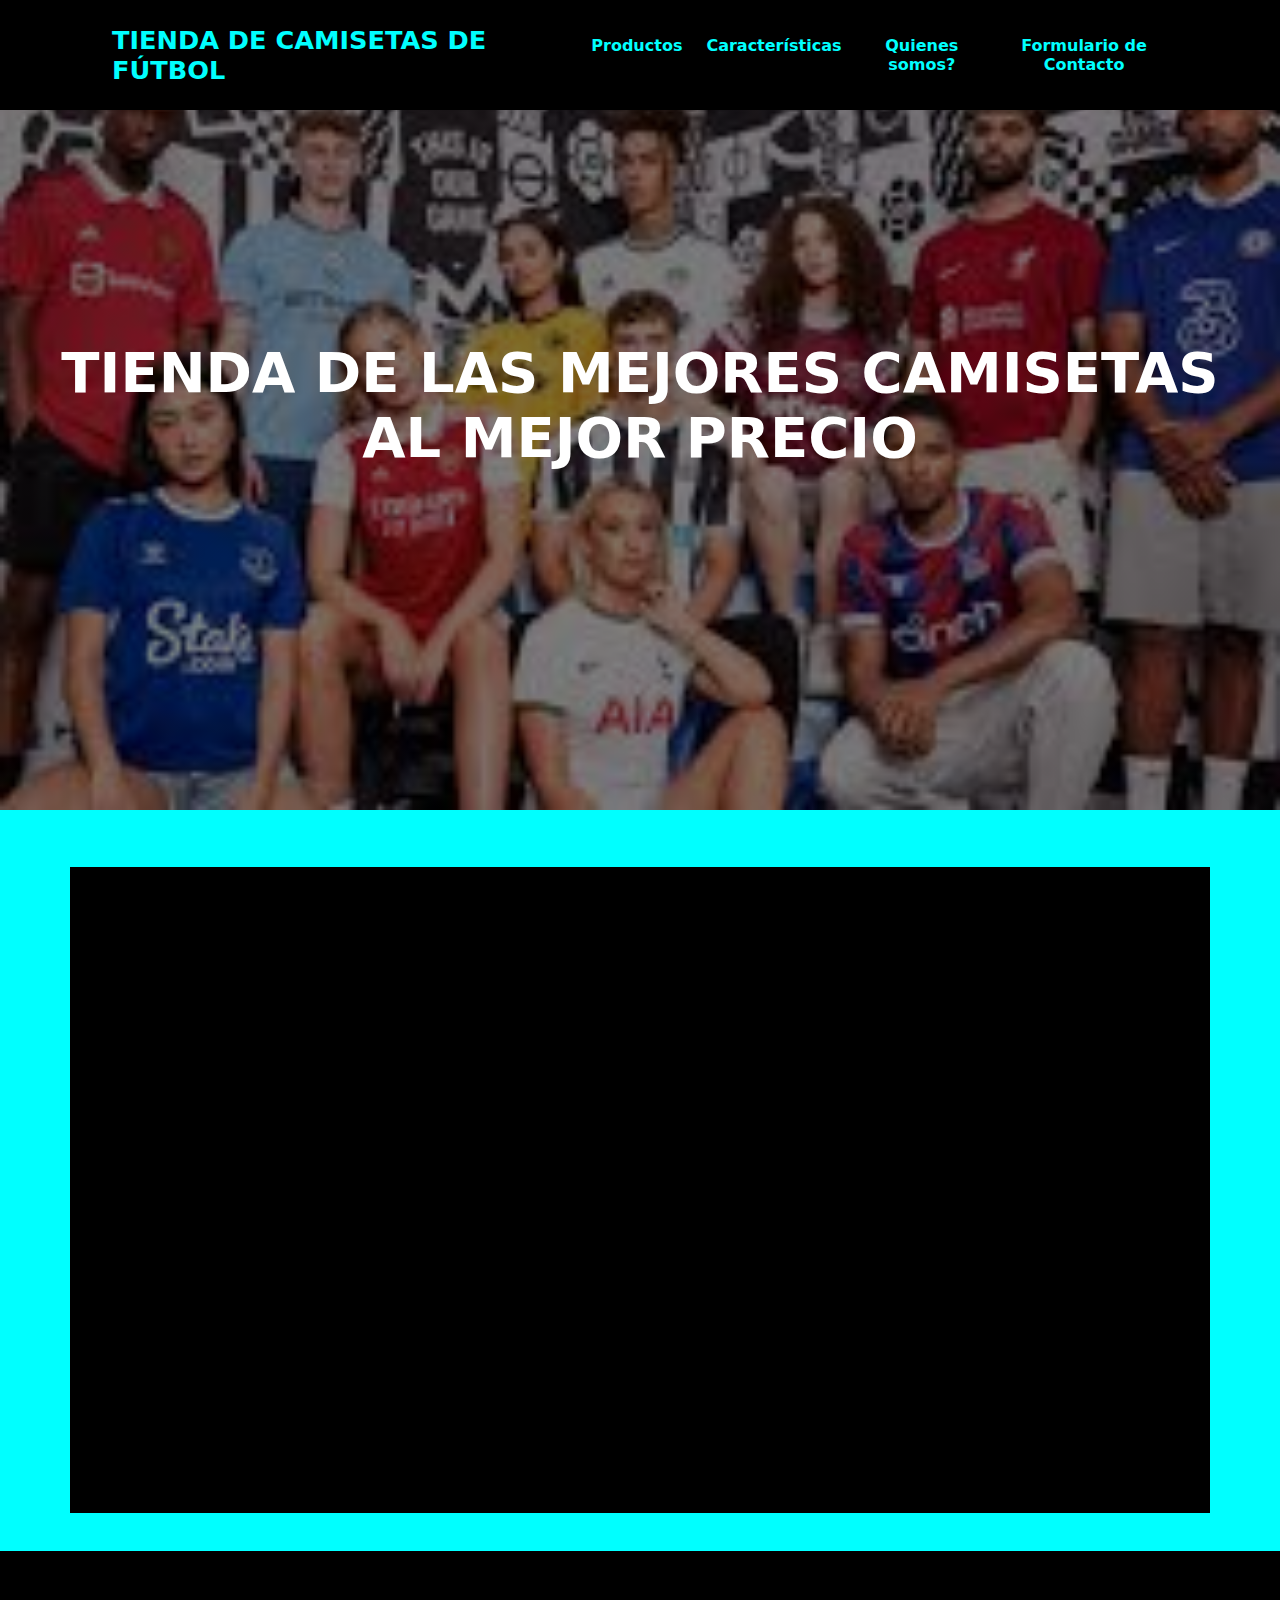
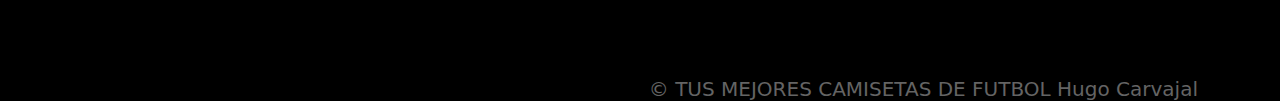
<file: index.html>
<!DOCTYPE html>
<html lang="es">
<head>
    <meta charset="UTF-8">
    <title>TIENDA DE CAMISETAS DE FÚTBOL</title>
    <link rel="stylesheet" href="styles.css">
    <link rel="shortcut icon" type="image/x-icon" href="img/logo1.ico">
    <link rel="stylesheet" href="css/bootstrap-grid.css">
</head>
<body>
    <header>
        <div class="container">
            <p class="logo">TIENDA DE CAMISETAS DE FÚTBOL</p>
            <nav>
                <a href="pages/producto.html">Productos</a>
                <a href="#caracteristicas">Características</a>
                <a href="pages/quiensomos.html">Quienes somos?</a>
                <a href="pages/formulario.html">Formulario de Contacto</a>
            </nav>
        </div>
    </header>
    <section id="presentacion">
        <h1>TIENDA DE LAS MEJORES CAMISETAS <br> AL MEJOR PRECIO</h1>
    </section>
    <br><br><br>

    <section id="caracteristicas">
        <div class="container">
             <ul class="animated-list">
                <li class="list-item">👍 Envios Contrarembolso</li>
                <li class="list-item">👍 Mejores Precios</li>
                <li class="list-item">👍 Atención al cliente las 24 horas del dia </li>
                <li class="list-item">👍 El mejor tejeido del mercado</li>
                <li class="list-item">👍 Podrás personalizar tu camiseta a tu manera</li>
                <li class="list-item">👍 Disponemos de todos los paises</li>
            </ul>
        </div>
    </section>
    <br><br>

    <footer>
        <div class="container">
            <p>&copy; TUS MEJORES CAMISETAS DE FUTBOL Hugo Carvajal</p>
        </div>
    </footer>

</body>
</html>
</file>
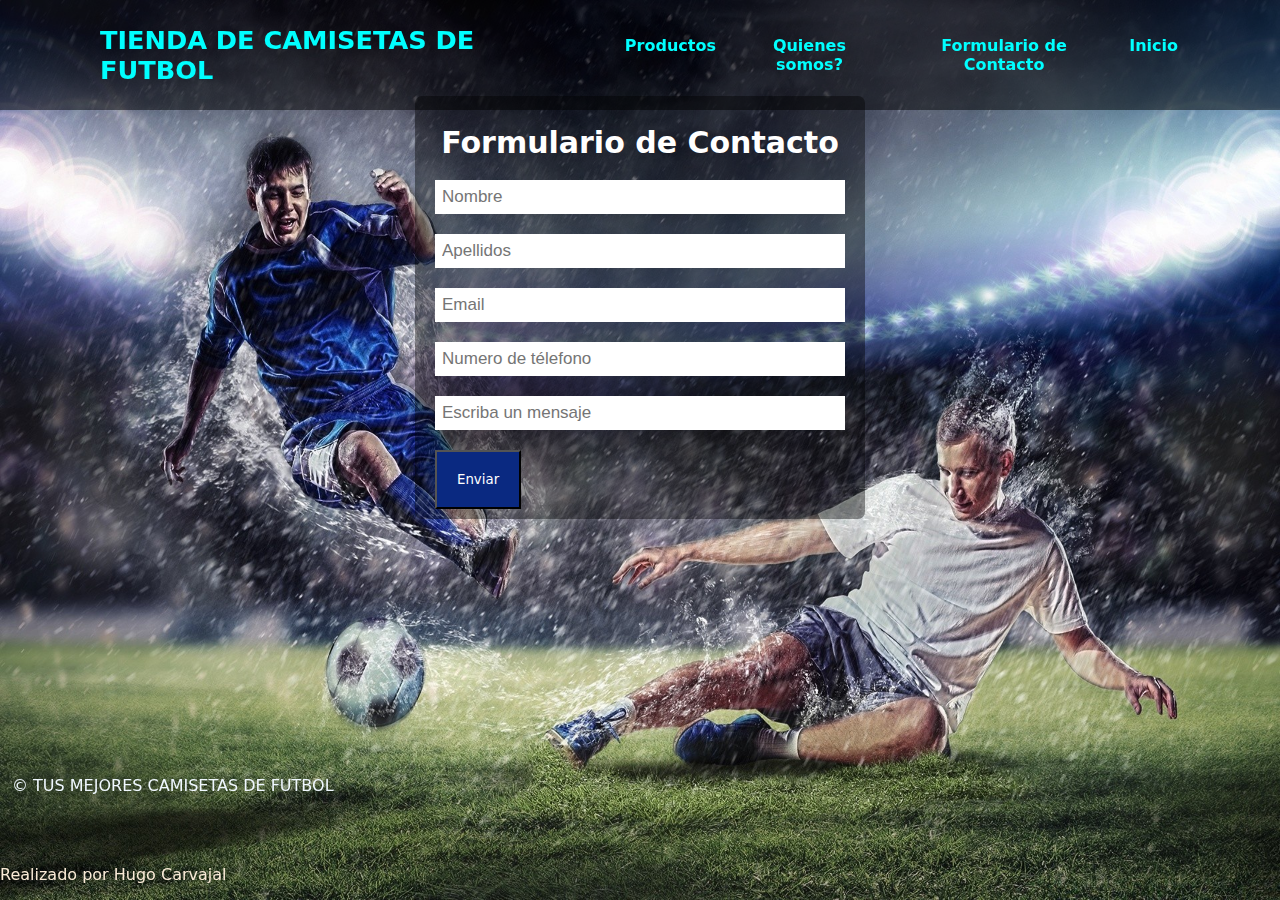
<file: pages/formulario.html>
<!DOCTYPE html>
<html lang="es">
    <head>
        <meta charset="UTF-8">
        <meta name="viewport" content="width=device-width, initial-scale=1.0">
        <title>FORMULARIO DE COMPRA</title>
        <link rel="stylesheet" href="../css1/pedidos.css">
        <link rel="shortcut icon" type="image/x-icon" href="../img/logo1.ico">
        <link rel="stylesheet" href="../css/bootstrap-grid.css">
    </head>
    <body>
        <header>
            <div class="container">
                <p class="logo">TIENDA DE CAMISETAS DE FUTBOL</p>
                <nav>
                    <a href="../pages/producto.html">Productos</a>
                    <a href="../pages/quiensomos.html">Quienes somos?</a>
                    <a href="../pages/formulario.html">Formulario de Contacto</a>
                    <a href="../index.html">Inicio</a>
                </nav>
            </div>
        </header>
        <br><br><br><br>
        <form id="contactForm">
            <br>
            <h2>Formulario de Contacto</h2>
            <input type="text" id="nombre" name="nombre" placeholder="Nombre" required>
            <input type="text" id="apellidos" name="apellidos" placeholder="Apellidos" required>
            <input type="email" id="email" name="email" placeholder="Email" required>
            <input type="tel" id="telefono" name="telefono" pattern="[0-9]+" placeholder="Numero de télefono" required title="Ingrese solo números">
            <input type="text" name="mensaje" placeholder="Escriba un mensaje">
            <button type="submit">Enviar</button>
        </form>
        
        <script src="../js1/form.js"></script>

        <footer>
            <div class="container">
                <p>&copy; TUS MEJORES CAMISETAS DE FUTBOL</p>
            </div>
            <BR></BR>
            <p> Realizado por Hugo Carvajal </p>
        </footer>
    </body>

</html>
</file>
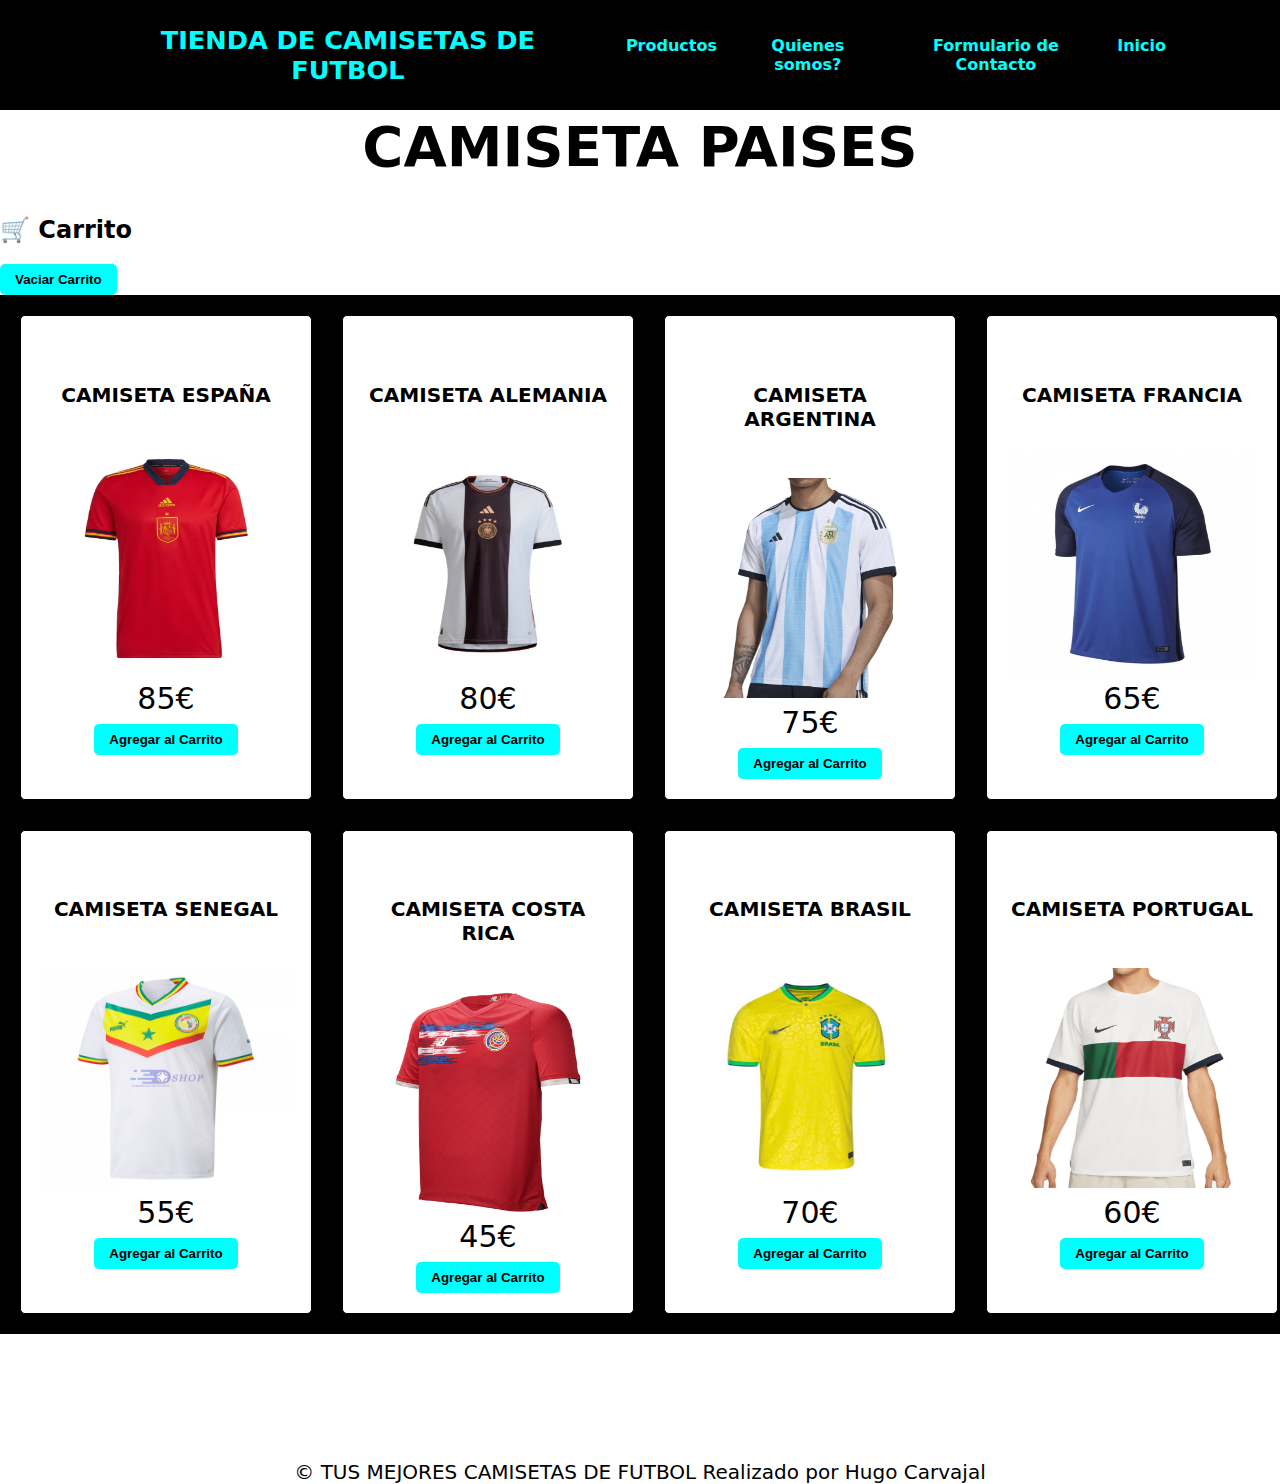
<file: pages/producto.html>
<!DOCTYPE html>
<html lang="es">
<head>
    <meta charset="UTF-8">
    <meta name="viewport" content="width=device-width, initial-scale=1.0">
    <title>VENTA DE CAMISETAS DE PAISES</title>
    <link rel="stylesheet" href="../css1/carrito.css">
    <link rel="shortcut icon" type="image/x-icon" href="../img/logo1.ico">
    <link rel="stylesheet" href="../css/bootstrap-grid.css">
</head>
<body>
    <header>
        <div class="container">
            <p class="logo">TIENDA DE CAMISETAS DE FUTBOL</p>
            <nav> 
                <a href="../pages/producto.html">Productos</a>
                <a href="../pages/quiensomos.html">Quienes somos?</a>
                <a href="../pages/formulario.html">Formulario de Contacto</a>
                <a href="../index.html">Inicio</a>
            </nav>
        </div>
    </header>
    <br><br><br><br>
    <h1>CAMISETA PAISES</h1>
        <section id="carrito">
            <h2>🛒 Carrito</h2>
            <div id="itemsCarrito"></div>
            <button onclick="vaciarCarrito()">Vaciar Carrito</button>
        </section>
        <div class="grid-container"> 
            <div class="producto" id="producto1">
                <h6>CAMISETA ESPAÑA</h6>
                    <div class="img-container">
                    <img src="../img/españa.jpg" alt=""><br>
                    </div>
                <h7>85€</h7><br>
                <button onclick="agregarAlCarrito('Camiseta de España', 85)">Agregar al Carrito</button>
            </div>

            <div class="producto" id="producto2">
                <h6>CAMISETA ALEMANIA</h6>
                    <div class="img-container">
                    <img src="../img/alemania.jpg" alt=""><br>
                    </div>
                <h7>80€</h7><br>
                <button onclick="agregarAlCarrito('Camiseta de Alemania', 80)">Agregar al Carrito</button>
            </div>

            <div class="producto" id="producto3">
                <h6>CAMISETA ARGENTINA</h6>
                    <div class="img-container">
                    <img src="../img/argentina.jpg" alt=""><br>
                    </div>
                <h7>75€</h7><br>
                <button onclick="agregarAlCarrito('Camiseta de Argentina', 75)">Agregar al Carrito</button>
            </div>
          
            <div class="producto" id="producto4">
                <h6>CAMISETA FRANCIA</h6>
                    <div class="img-container">
                    <img src="../img/francia.jpg" alt=""><br>
                    </div> 
                <h7>65€</h7><br>
                <button onclick="agregarAlCarrito('Camiseta de Francia', 65)">Agregar al Carrito</button>
            </div>

            <div class="producto" id="producto5">
                <h6>CAMISETA SENEGAL</h6>
                    <div class="img-container">
                    <img src="../img/senegal.jpg" alt=""><br>
                    </div>
                <h7>55€</h7><br>
                <button onclick="agregarAlCarrito('Camiseta de Senegal', 55)">Agregar al Carrito</button>
            </div>

            <div class="producto" id="producto6">
                <h6>CAMISETA COSTA RICA</h6>
                    <div class="img-container">
                    <img src="../img/costa-rica.jpg" alt=""><br>
                    </div>
                <h7>45€</h7><br>
                <button onclick="agregarAlCarrito('Camiseta de Costa Rica', 45)">Agregar al Carrito</button>
            </div>

            <div class="producto" id="producto7">
                <h6>CAMISETA BRASIL</h6>
                <div class="img-container">
                    <img src="../img/brasil.jpg" alt=""><br>
                    </div>
                <h7>70€</h7><br>
                <button onclick="agregarAlCarrito('Camiseta de Brasil', 55)">Agregar al Carrito</button>
            </div>

            <div class="producto" id="producto8">
                <h6>CAMISETA PORTUGAL</h6>
                <div class="img-container">
                    <img src="../img/portugal.jpg" alt=""><br>
                    </div>
                <h7>60€</h7><br>
                <button onclick="agregarAlCarrito('Camiseta de Portugal', 60)">Agregar al Carrito</button>
            </div>
    </div>
    
    <footer>
        <div class="container">
            <p>&copy; TUS MEJORES CAMISETAS DE FUTBOL 
            Realizado por Hugo Carvajal</p>
            </div>
    </footer>

    <script src="../js1/carrito.js"></script>
</body>
</html>
</file>
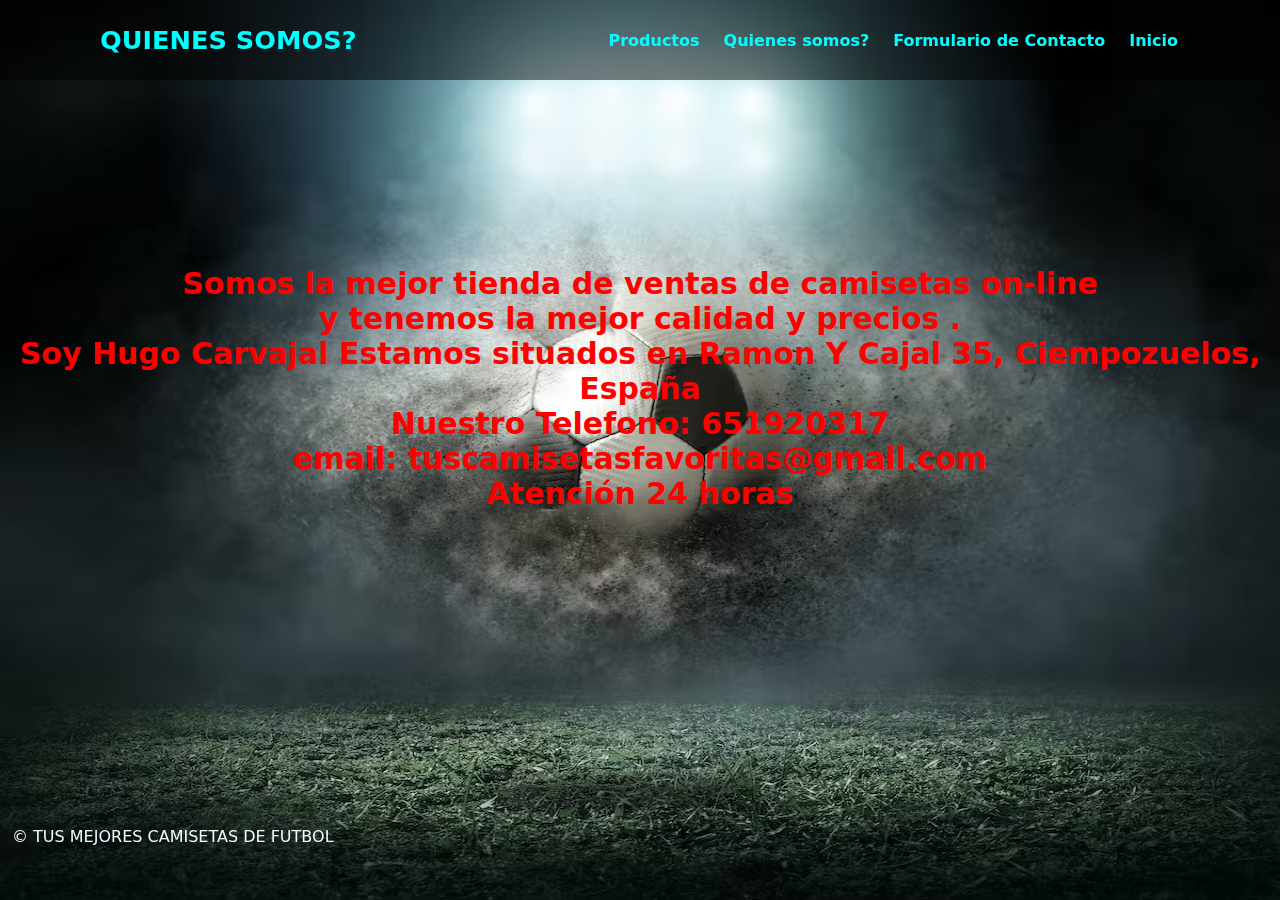
<file: pages/quiensomos.html>
<!DOCTYPE html>
<html lang="es">
    <head>
        <meta charset="UTF-8">
        <meta name="viewport" content="width=device-width, initial-scale=1.0">
        <title>SOBRE NOSOTROS</title>
        <link rel="stylesheet" href="../css1/quiensomos.css">
        <link rel="shortcut icon" type="image/x-icon" href="../img/logo1.ico">
        <link rel="stylesheet" href="../css/bootstrap-grid.css">
    </head>
    <body>
        <header>
            <div class="container">
                <p class="logo">QUIENES SOMOS?</p>
                <nav>
                <a href="../pages/producto.html">Productos</a>
                <a href="../pages/quiensomos.html">Quienes somos?</a>
                <a href="../pages/formulario.html">Formulario de Contacto</a>
                <a href="../index.html">Inicio</a>
                </nav>
            </div>
        </header>
        <br><br><br><br><br><br><br><br><br><br><br><br><br><br>
        
        <section id="POPOTE">
            <h2>Somos la mejor tienda de ventas de camisetas on-line <br>
                y tenemos la mejor calidad y precios . <br>
                Soy Hugo Carvajal
                Estamos situados en Ramon Y Cajal 35, Ciempozuelos, España <br>
                Nuestro Telefono: 651920317 <br>
                email: tuscamisetasfavoritas@gmail.com <br>
                Atención 24 horas
             </h2>
        </section>



        <footer>
            <div class="container">
                <p>&copy; TUS MEJORES CAMISETAS DE FUTBOL</p>
            </div>
            <BR></BR>
        </footer>
    </body>

</html>
</file>
<file: styles.css>
*{
    box-sizing: border-box;
}

html{
    scroll-behavior: smooth;
}
body {
    font-family: system-ui, -apple-system, BlinkMacSystemFont, 'Segoe UI', Roboto, Oxygen, Ubuntu, Cantarell, 'Open Sans', 'Helvetica Neue', sans-serif;
    margin: 0; background-color: aqua;
}


h1 {
    font-size:3.5em;
}

p  {
    font-size: 1.25em;
}
ul {
    list-style: none;
}

.list-item {
    opacity: 0;
    transform: translateY(20px);
}
  
@keyframes fadeInUp {
    to {
      opacity: 1;
      transform: translateY(0);
    }
}
  
.list-item:nth-child(1) {
    animation: fadeInUp 0.5s ease 0.4s forwards;
}
  
.list-item:nth-child(2) {
    animation: fadeInUp 0.5s ease 0.8s forwards;
}
  
.list-item:nth-child(3) {
    animation: fadeInUp 0.5s ease 1.2s forwards;
}
.list-item:nth-child(4) {
    animation: fadeInUp 0.5s ease 1.6s forwards;
}
.list-item:nth-child(5) {
    animation: fadeInUp 0.5s ease 2.0s forwards;
}
  
.container{
    max-width: 1400px;
    margin: auto;
}

header{
    background-color: rgb(0, 0, 0);

}

header .logo{
    margin: 0;
    padding: 25px 30px;
    font-weight: bold;
    color: aqua;
    font-size: 1.6em;
}

header .container{
    display: flex;
    flex-direction: column;
    align-items: center;
}

header nav{
    display: flex;
    flex-direction: column;
    text-align: center;
    padding-bottom: 25px;
}

header a{
    padding: 5px 12px;
    text-decoration: none;
    font-weight: bold;
    color: aqua;
}

header a:hover{
    color: white;
}

#presentacion{
    display: flex;
    align-items: center;
    justify-content: center;
    text-align: center;
    flex-direction: column;
    height: 90vh;
    color: white;
    background-image: linear-gradient(
        0deg,
        rgba(0, 0, 0, 0.5),
        rgba(0, 0, 0, 0.5)
    )
    ,url("img/presentacion.jpg");
    background-repeat: no-repeat;
    background-size: cover;
    background-position: center center;
}

#presentacion h1{
    color: white;
}

#caracteristicas .container{
    display: flex;
    flex-direction: column;
    justify-content: center;
    align-items: center;
    text-align: center;
    padding: 250px 12px;
    background-color: black;
    color: white;
}

#carcteristicas li{
    margin: 16px 0px;
    font-weight: bold;

}

footer{
    background-color:rgb(0, 0, 0)
}

footer p{
    margin: 0;
    color: rgb(100,100,100);
}

footer .container{
    height: 150px;
    display: flex;
    justify-content: center;
    align-items: flex-end;
}


@media (min-width:720px){

    header{
        position: fixed;
        width:100%;
    }

    header .container{
        flex-direction: row;
        justify-content: space-between;
    }

    header nav{
        flex-direction: row;
        padding-bottom: 0;
        padding-right: 20px;
    }
    footer .container{
        justify-content: flex-end;
    }

    header.logo{
        color: aqua;
    }

}
</file>
<file: css1/pedidos.css>
body{
    background-image: url("../img/prueba2.jpg");
    background-size: 100vw 100vh;
    background-attachment: fixed;
    margin: 0;
    font-family: monospace; 
    font-family: system-ui, -apple-system, BlinkMacSystemFont, 'Segoe UI', Roboto, Oxygen, Ubuntu, Cantarell, 'Open Sans', 'Helvetica Neue', sans-serif;
    background-color: aqua;
}
header{
    background-color: rgba(0, 0, 0, 50%);

}

header .logo{
    margin: 0;
    padding: 25px 30px;
    font-weight: bold;
    color: aqua;
    font-size: 1.6em;
}

header .container{
    display: flex;
    flex-direction: column;
    align-items: center;
}

header nav{
    display: flex;
    flex-direction: column;
    text-align: center;
    padding-bottom: 25px;
}

header a{
    padding: 5px 12px;
    text-decoration: none;
    font-weight: bold;
    color: aqua;
}

header a:hover{
    color: white;
}

form{
    width: 450px;
    margin: auto;
    background: rgba(0, 0, 0, 0.4);
    padding: 10px 20px;
    box-sizing: border-box;
    margin-top: 20px;
    border-radius: 7px;

}

h2 {
    color: white;
    text-align: center;
    margin: 0;
    font-size: 30px;
    margin-bottom: 20px;
}

input, textarea {
    width: 100%;
    margin-bottom: 20px;
    padding: 7px;
    box-sizing: border-box;
    font-size: 17px;
    border: none;
}

textarea{
    min-height: 100px;
    max-height: 300px;
    max-width: 410px;
}

button{
    background: rgb(10, 41, 129);
    color: rgb(255, 255, 255);
    padding: 20px;
    font-family: monospace; 
    font-family: system-ui, -apple-system, BlinkMacSystemFont, 'Segoe UI', Roboto, Oxygen, Ubuntu, Cantarell, 'Open Sans', 'Helvetica Neue', sans-serif;

}
button:hover {
    cursor: pointer;
} 

@media (max-width:480px){
    form{
        width: 100%;
    }
}
@media (min-width:720px){

    header{
        position: fixed;
        width:100%;
    }

    header .container{
        flex-direction: row;
        justify-content: space-between;
    }

    header nav{
        flex-direction: row;
        padding-bottom: 0;
        padding-right: 20px;
    }
    footer .container{
        justify-content: flex-end;
        color: aliceblue;
    }
    footer{
        position: fixed;
        bottom: 0;
        color: antiquewhite;
    }
}
</file>
<file: css1/carrito.css>
*{
    box-sizing: border-box;
}

html{
    scroll-behavior: smooth;
}
body {
    font-family: system-ui, -apple-system, BlinkMacSystemFont, 'Segoe UI', Roboto, Oxygen, Ubuntu, Cantarell, 'Open Sans', 'Helvetica Neue', sans-serif;
    margin: 0; background-color: rgb(255, 255, 255);
}

.container{
    max-width: 1400px;
    margin: auto;
}

header{
    background-color:black;
    position: fixed;
    top: 0;
    width: 100%;
    z-index: 1000;

}

header .logo{
    margin: 0;
    padding: 25px 30px;
    font-weight: bold;
    color: aqua;
    font-size: 1.6em;
}

header .container{
    display: flex;
    flex-direction: column;
    align-items: center;
}

header nav{
    display: flex;
    flex-direction: column;
    text-align: center;
    padding-bottom: 25px;
}

header a{
    padding: 5px 12px;
    text-decoration: none;
    font-weight: bold;
    color: aqua;
}

header a:hover{
    color: white;
}
  

header a{
    padding: 5px 12px;
    text-decoration: none;
    font-weight: bold;
}

footer{
    background-color:rgb(255, 255, 255)
}

footer p{
    margin: 0;
    color: rgb(0, 0, 0);
    justify-content: center;
}

footer .container{
    height: 150px;
    display: flex;
    justify-content: center;
    align-items: flex-end;
    
}

h1 {
    font-size:3.5em;
    text-align: center;
    justify-content: center;

}


p {
    text-align: center;
    justify-content: center;
    font-size: 1.25em;
}

.producto img{
    height:220px ;
    width: 250px;

}

.producto :hover {
    transform: scale(1.05);
}
.producto {
    background-color: #fff;
    border: 1px solid #ddd;
    border-radius: 5px;
    padding: 20px;
    margin: 10px;
    box-shadow: 0 2px 5px rgba(0, 0, 0, 0.1);
    transition: transform 0.3s ease;
}

button {
    font-weight: bold;
    background-color: aqua;
    color:black;
    padding: 8px 15px;
    border: none;
    border-radius: 5px;
    cursor: pointer;
    transition: background-color 0.3s ease;
}
button:hover{
    background-color: rgb(8, 56, 56);
} 

@media (min-width:720px){

    header{
        position: fixed;
        width:100%;
    }

    header .container{
        flex-direction: row;
        justify-content: space-between;
    }

    header nav{
        flex-direction: row;
        padding-bottom: 0;
        padding-right: 20px;
    }
    
    header.logo{
        color: aqua;
    }

    .grid-container {
        display: grid;
        grid-template-columns: auto auto auto auto;
        gap: 10px;
        background-color: #000000;
        padding: 10px;
      }
      
      .grid-container > div {
        background-color: rgb(255, 255, 255);
        border: 1px solid black;
        text-align: center;
        font-size: 30px;
      }
  

}
</file>
<file: css1/quiensomos.css>
body{
    background-image: url("../img/final1.jpg");
    background-size: 100vw 100vh;
    background-attachment: fixed;
    margin: 0;
    font-family: monospace;
    font-family: system-ui, -apple-system, BlinkMacSystemFont, 'Segoe UI', Roboto, Oxygen, Ubuntu, Cantarell, 'Open Sans', 'Helvetica Neue', sans-serif;
    background-color: aqua;
}

header{
    background-color: rgba(0, 0, 0, 50%);

}

header .logo{
    margin: 0;
    padding: 25px 30px;
    font-weight: bold;
    color: aqua;
    font-size: 1.6em;
}

header .container{
    display: flex;
    flex-direction: column;
    align-items: center;
}

header nav{
    display: flex;
    flex-direction: column;
    text-align: center;
    padding-bottom: 25px;
}

header a{
    padding: 5px 12px;
    text-decoration: none;
    font-weight: bold;
    color: aqua;
}

header a:hover{
    color: white;
}


form{
    width: 450px;
    margin: auto;
    background: rgba(0,0,0,0.4);
    padding: 10px 20px;
    box-sizing: border-box;
    margin-top: 20px;
    border-radius: 7px;

}

h2 {
    color: rgb(255, 0, 0);
    text-align: center;
    margin: 0;
    font-size: 30px;
    margin-bottom: 20px;
}
@keyframes moveH2 {
    0% { transform: translateY(0); opacity: 0; } 
    50% { transform: translateY(-20px); opacity: 0.5; } 
    100% { transform: translateY(0); opacity: 1; } 
 }

 #POPOTE h2 {
    animation: moveH2 4s ease-in-out; 
 }

@media (max-width:480px){
    form{
        width: 100%;
    }
}
@media (min-width:720px){

    header{
        position: fixed;
        width:100%;
    }

    header .container{
        flex-direction: row;
        justify-content: space-between;
    }

    header nav{
        flex-direction: row;
        padding-bottom: 0;
        padding-right: 20px;
    }
    footer .container{
        justify-content: flex-end;
        color: aliceblue;
    }
    footer{
        position: fixed;
        bottom: 0;
        color: rgb(255, 255, 255);
    }
}
</file>
